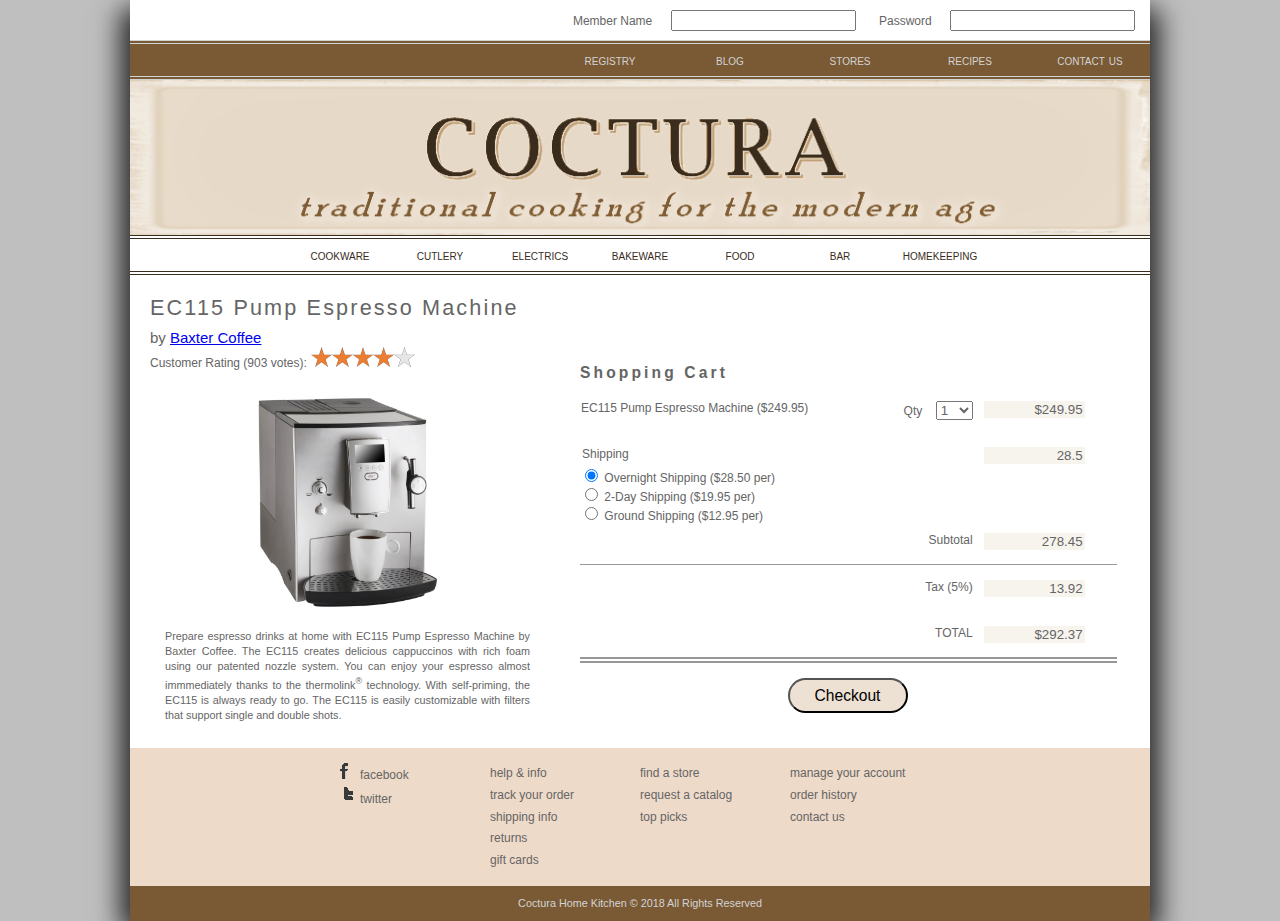
<file: index.html>
<!DOCTYPE html>
<html lang="en">
	<head>
		<title>Coctura Shopping Chart</title>
		<meta charset="utf-8" />
		<link href="css/co_base.css" rel="stylesheet" />
		<link href="css/co_layout3.css" rel="stylesheet" />
		<script src="js/co_cart.js" async></script>
	</head>

	<body>
		<header>
			<section>
				<form id="memberForm">
					<label for="username">Member Name</label>
					<input id="username" name="user" type="text" />
					<label for="password">Password</label>
					<input type="password" id="password" name="pwd" />
				</form>
			</section>
			<nav id="toptop">
				<ul>
					<li><a href="#">registry</a></li>
					<li><a href="#">blog</a></li>
					<li><a href="#">stores</a></li>
					<li><a href="#">recipes</a></li>
					<li><a href="#">contact us</a></li>
				</ul>
			</nav>
			<img src="img/co_logo.png" alt="Coctura" />
			<nav id="bottomtop">
				<ul>
					<li><a href="#">cookware</a></li>
					<li><a href="#">cutlery</a></li>
					<li><a href="#">electrics</a></li>
					<li><a href="#">bakeware</a></li>
					<li><a href="#">food</a></li>
					<li><a href="#">bar</a></li>
					<li><a href="#">homekeeping</a></li>
				</ul>
			</nav>
		</header>
		<section id="summary">
			<h1>EC115 Pump Espresso Machine</h1>
			<h2>by <a href="#">Baxter Coffee</a></h2>
			<h3>
				Customer Rating (903 votes):
				<img src="img/co_stars4.png" alt="4 stars" />
			</h3>
			<img src="img/co_espresso.png" alt="" />
			<p>
				Prepare espresso drinks at home with EC115 Pump Espresso Machine by
				Baxter Coffee. The EC115 creates delicious cappuccinos with rich foam
				using our patented nozzle system. You can enjoy your espresso almost
				immmediately thanks to the thermolink<sup>&reg;</sup> technology. With
				self-priming, the EC115 is always ready to go. The EC115 is easily
				customizable with filters that support single and double shots.
			</p>
		</section>

		<section id="orderSection">
			<form id="cart" name="cart" method="get" action="co_credit.html">
				<table id="cartTable">
					<caption>
						Shopping Cart
					</caption>
					<tr>
						<td>
							<label>EC115 Pump Espresso Machine ($249.95)</label>
							<input
								type="hidden"
								name="modelCost"
								id="modelCost"
								value="249.95"
							/>
							<input
								type="hidden"
								id="modelName"
								name="modelName"
								value="ECC115 Pump Espresso Machine ($249.95)"
							/>
						</td>
						<td class="rightA">
							<label for="modelQty">Qty</label>
							<select name="modelQty" id="modelQty">
								<option value="1" selected>1</option>
								<option value="2">2</option
								><option value="3">3</option>
								<option value="4">4</option
								><option value="5">5</option
								><option value="6">6</option>
								<option value="7">7</option
								><option value="8">8</option
								><option value="9">9</option>
								<option value="10">10</option>
							</select>
						</td>
						<td>
							<input
								type="text"
								name="orderCost"
								id="orderCost"
								size="10"
								readonly
							/>
						</td>
					</tr>
					<tr>
						<td colspan="2">
							<input type="hidden" id="shippingType" name="shippingType" />
							<fieldset>
								<legend>Shipping</legend>
								<label
									><input
										type="radio"
										id="overnight"
										name="shipping"
										value="28.50"
										checked
									/>
									Overnight Shipping ($28.50 per)</label
								>
								<label
									><input
										type="radio"
										id="day_2"
										name="shipping"
										value="19.95"
									/>
									2-Day Shipping ($19.95 per)</label
								>
								<label
									><input
										type="radio"
										id="ground"
										name="shipping"
										value="12.95"
									/>
									Ground Shipping ($12.95 per)</label
								>
							</fieldset>
						</td>
						<td>
							<input
								type="text"
								name="shippingCost"
								id="shippingCost"
								size="10"
								readonly
							/>
						</td>
					</tr>
					<tr>
						<td colspan="2" class="rightA">Subtotal</td>
						<td class="outcell">
							<input
								type="text"
								name="subTotal"
								id="subTotal"
								size="10"
								readonly
							/>
						</td>
					</tr>

					<tr>
						<td colspan="2" class="rightA">Tax (5%)</td>
						<td>
							<input
								type="text"
								name="salesTax"
								id="salesTax"
								size="10"
								readonly
							/>
						</td>
					</tr>

					<tr>
						<td colspan="2" class="rightA">TOTAL</td>
						<td>
							<input
								type="text"
								name="cartTotal"
								id="cartTotal"
								size="10"
								readonly
							/>
						</td>
					</tr>
				</table>

				<input type="submit" id="buttonAdd" value="Checkout" />
			</form>
		</section>
		<footer>
			<nav id="bottom">
				<ul>
					<li>
						<a href="#"
							><img id="fbicon" src="img/co_fbicon.png" alt="" />facebook</a
						>
					</li>
					<li>
						<a href="#"
							><img
								id="twittericon"
								src="img/co_twittericon.png"
								alt=""
							/>twitter</a
						>
					</li>
				</ul>
				<ul>
					<li><a href="#">help &amp; info</a></li>
					<li><a href="#">track your order</a></li>
					<li><a href="#">shipping info</a></li>
					<li><a href="#">returns</a></li>
					<li><a href="#">gift cards</a></li>
				</ul>
				<ul>
					<li><a href="#">find a store</a></li>
					<li><a href="#">request a catalog</a></li>
					<li><a href="#">top picks</a></li>
				</ul>
				<ul>
					<li><a href="#">manage your account</a></li>
					<li><a href="#">order history</a></li>
					<li><a href="#">contact us</a></li>
				</ul>
			</nav>
			<p>Coctura Home Kitchen &copy; 2018 All Rights Reserved</p>
		</footer>
	</body>
</html>
</file>
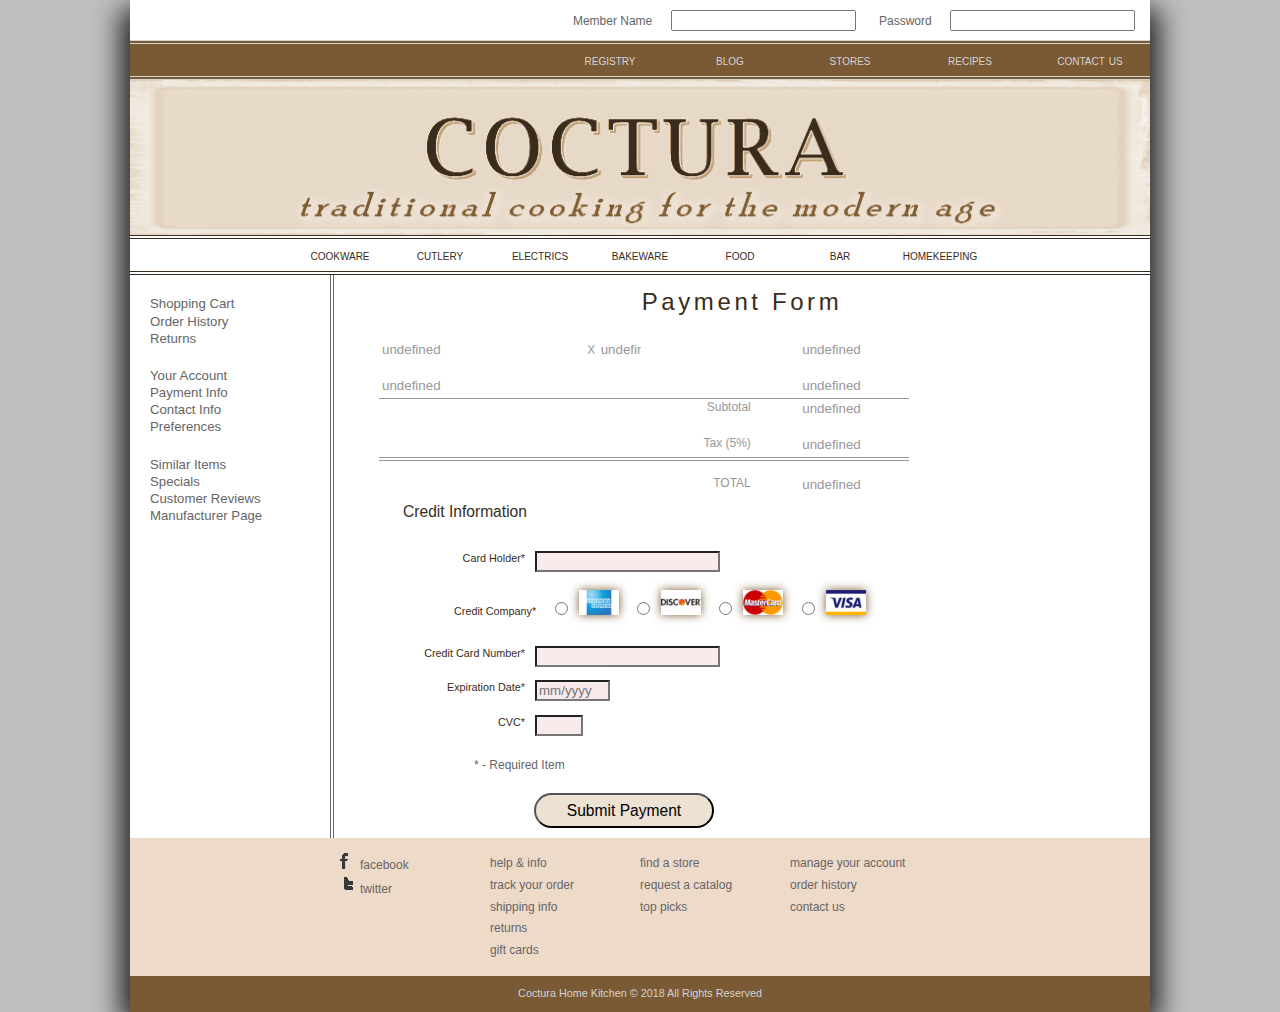
<file: co_credit.html>
<!DOCTYPE html>
<html lang="en">
	<head>
		<!--

   -->

		<title>Coctura Payment Form</title>
		<meta charset="utf-8" />
		<link href="css/co_base.css" rel="stylesheet" />
		<link href="css/co_layout4.css" rel="stylesheet" />
		<script src="js/co_credit.js" async></script>
	</head>

	<body>
		<header>
			<section>
				<form id="memberForm">
					<label for="username">Member Name</label>
					<input id="username" name="user" type="text" />
					<label for="password">Password</label>
					<input type="password" id="password" name="pwd" />
				</form>
			</section>
			<nav id="toptop">
				<ul>
					<li><a href="#">registry</a></li>
					<li><a href="#">blog</a></li>
					<li><a href="#">stores</a></li>
					<li><a href="#">recipes</a></li>
					<li><a href="#">contact us</a></li>
				</ul>
			</nav>
			<img src="img/co_logo.png" alt="Coctura" />
			<nav id="bottomtop">
				<ul>
					<li><a href="#">cookware</a></li>
					<li><a href="#">cutlery</a></li>
					<li><a href="#">electrics</a></li>
					<li><a href="#">bakeware</a></li>
					<li><a href="#">food</a></li>
					<li><a href="#">bar</a></li>
					<li><a href="#">homekeeping</a></li>
				</ul>
			</nav>
		</header>

		<nav id="left">
			<ul>
				<li><a href="#">Shopping Cart</a></li>
				<li><a href="#">Order History</a></li>
				<li><a href="#">Returns</a></li>
				<li class="newgroup"><a href="#">Your Account</a></li>
				<li><a href="#">Payment Info</a></li>
				<li><a href="#">Contact Info</a></li>
				<li><a href="#">Preferences</a></li>
				<li class="newgroup"><a href="#">Similar Items</a></li>
				<li><a href="#">Specials</a></li>
				<li><a href="#">Customer Reviews</a></li>
				<li><a href="#">Manufacturer Page</a></li>
			</ul>
		</nav>
		<section id="paySection">
			<h1>Payment Form</h1>

			<form id="order" name="order">
				<table id="orderTable">
					<tr>
						<td>
							<input type="text" name="modelName" id="modelName" readonly />
							X
							<input type="text" name="modelQty" id="modelQty" readonly />
						</td>
						<td>
							<input
								type="text"
								name="orderCost"
								id="orderCost"
								size="10"
								readonly
							/>
						</td>
					</tr>
					<tr>
						<td>
							<input
								type="text"
								name="shippingType"
								id="shippingType"
								readonly
							/>
						</td>
						<td>
							<input
								type="text"
								name="shippingCost"
								id="shippingCost"
								size="10"
								readonly
							/>
						</td>
					</tr>
					<tr>
						<td class="rightA">Subtotal</td>
						<td class="outcell">
							<input
								type="text"
								name="subTotal"
								id="subTotal"
								size="10"
								readonly
							/>
						</td>
					</tr>

					<tr>
						<td class="rightA">Tax (5%)</td>
						<td>
							<input
								type="text"
								name="salesTax"
								id="salesTax"
								size="10"
								readonly
							/>
						</td>
					</tr>

					<tr>
						<td class="rightA">TOTAL</td>
						<td>
							<input
								type="text"
								name="cartTotal"
								id="cartTotal"
								size="10"
								readonly
							/>
						</td>
					</tr>
				</table>
			</form>

			<form id="credit" name="credit" method="post" action="co_final.html">
				<fieldset id="creditcard">
					<legend>Credit Information</legend>

					<label for="cardHolder">Card Holder*</label>
					<input name="cardHolder" id="cardHolder" required type="text" />

					<fieldset id="cards">
						<label class="cardLabel">Credit Company*</label>
						<label class="cardLabel">
							<input name="company" value="amex" type="radio" required />
							<img src="img/co_amex.png" alt="American Express" />
						</label>
						<label class="cardLabel">
							<input name="company" value="discover" type="radio" />
							<img src="img/co_discover.png" alt="Discover" />
						</label>
						<label class="cardLabel">
							<input name="company" value="master" type="radio" />
							<img src="img/co_master.png" alt="MasterCard" />
						</label>
						<label class="cardLabel">
							<input name="company" value="visa" type="radio" />
							<img src="img/co_visa.png" alt="Visa" />
						</label>
					</fieldset>

					<label for="cardNumber">Credit Card Number*</label>
					<input
						name="cardNumber"
						id="cardNumber"
						required
						type="text"
						pattern="^(?:4[0-9]{12}(?:[0-9]{3})?|5[1-5][0-9]{14}|6(?:011|5[0-9][0-9])[0-9]{12}|3[47][0-9]{13}|3(?:0[0-5]|[68][0-9])[0-9]{11}|(?:2131|1800|35\d{3})\d{11})$"
					/>

					<label for="expDate">Expiration Date*</label>
					<input
						name="expDate"
						id="expDate"
						required
						type="text"
						placeholder="mm/yyyy"
					/>

					<label for="cvc">CVC*</label>
					<input name="cvc" id="cvc" required pattern="^\d{3,4}$" type="text" />
				</fieldset>

				<p id="footnote">* - Required Item</p>
				<input type="submit" id="subButton" value="Submit Payment" />
			</form>
		</section>

		<footer>
			<nav id="bottom">
				<ul>
					<li>
						<a href="#"
							><img id="fbicon" src="img/co_fbicon.png" alt="" />facebook</a
						>
					</li>
					<li>
						<a href="#"
							><img
								id="twittericon"
								src="img/co_twittericon.png"
								alt=""
							/>twitter</a
						>
					</li>
				</ul>
				<ul>
					<li><a href="#">help &amp; info</a></li>
					<li><a href="#">track your order</a></li>
					<li><a href="#">shipping info</a></li>
					<li><a href="#">returns</a></li>
					<li><a href="#">gift cards</a></li>
				</ul>
				<ul>
					<li><a href="#">find a store</a></li>
					<li><a href="#">request a catalog</a></li>
					<li><a href="#">top picks</a></li>
				</ul>
				<ul>
					<li><a href="#">manage your account</a></li>
					<li><a href="#">order history</a></li>
					<li><a href="#">contact us</a></li>
				</ul>
			</nav>
			<p>Coctura Home Kitchen &copy; 2018 All Rights Reserved</p>
		</footer>
	</body>
</html>
</file>
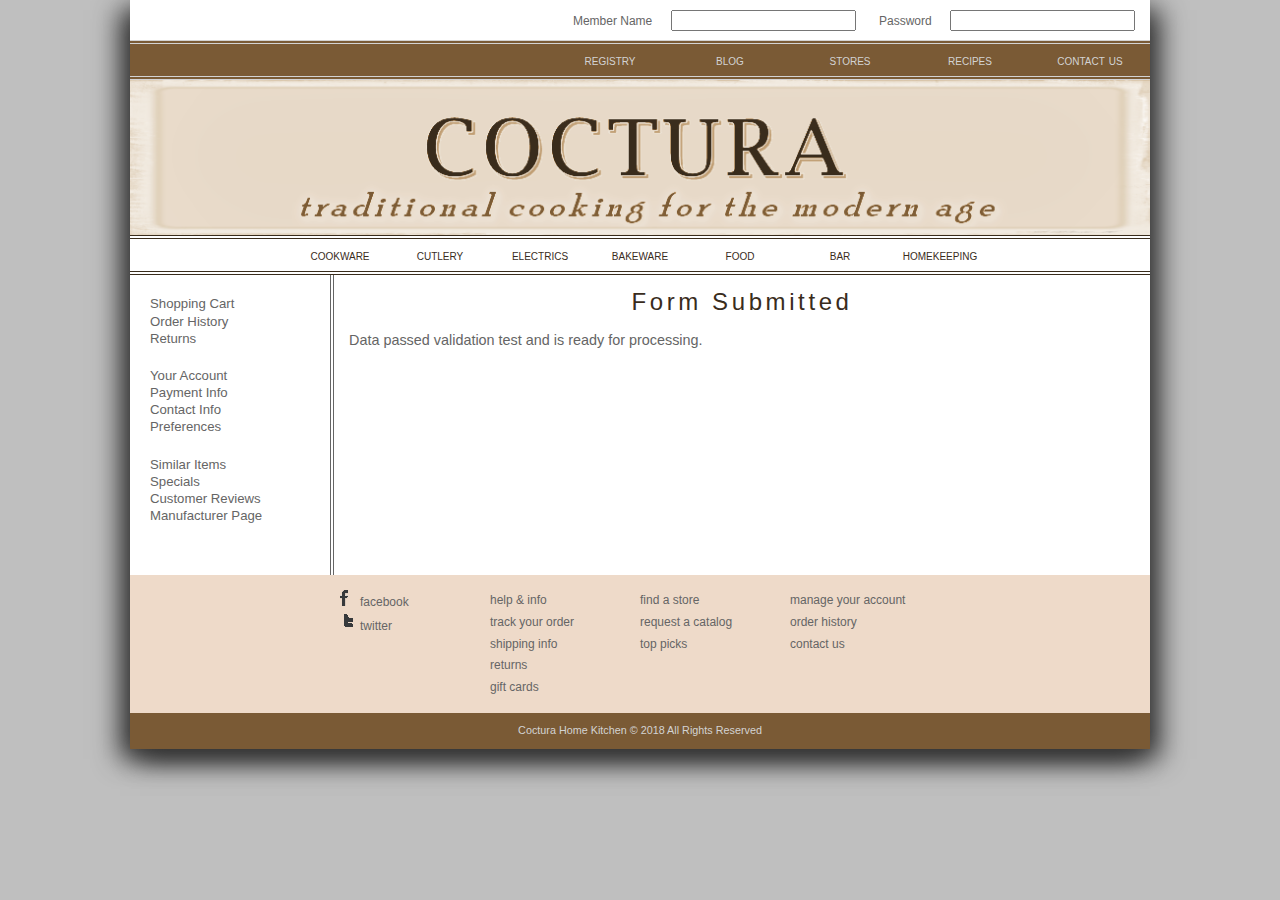
<file: co_final.html>
<!DOCTYPE html>
<html lang="en">
	<head>
		<title>Result of Form Submission</title>
		<meta charset="utf-8" />
		<link href="css/co_base.css" rel="stylesheet" />
		<link href="css/co_layout4.css" rel="stylesheet" />
	</head>

	<body>
		<header>
			<section>
				<form id="memberForm" method="post" action="">
					<label for="username">Member Name</label>
					<input id="username" name="user" type="text" />
					<label for="password">Password</label>
					<input type="password" id="password" name="pwd" />
				</form>
			</section>
			<nav id="toptop">
				<ul>
					<li><a href="#">registry</a></li>
					<li><a href="#">blog</a></li>
					<li><a href="#">stores</a></li>
					<li><a href="#">recipes</a></li>
					<li><a href="#">contact us</a></li>
				</ul>
			</nav>
			<img src="img/co_logo.png" alt="Coctura" />
			<nav id="bottomtop">
				<ul>
					<li><a href="#">cookware</a></li>
					<li><a href="#">cutlery</a></li>
					<li><a href="#">electrics</a></li>
					<li><a href="#">bakeware</a></li>
					<li><a href="#">food</a></li>
					<li><a href="#">bar</a></li>
					<li><a href="#">homekeeping</a></li>
				</ul>
			</nav>
		</header>

		<nav id="left">
			<ul>
				<li><a href="#">Shopping Cart</a></li>
				<li><a href="#">Order History</a></li>
				<li><a href="#">Returns</a></li>
				<li class="newgroup"><a href="#">Your Account</a></li>
				<li><a href="#">Payment Info</a></li>
				<li><a href="#">Contact Info</a></li>
				<li><a href="#">Preferences</a></li>
				<li class="newgroup"><a href="#">Similar Items</a></li>
				<li><a href="#">Specials</a></li>
				<li><a href="#">Customer Reviews</a></li>
				<li><a href="#">Manufacturer Page</a></li>
			</ul>
		</nav>
		<section id="paySection">
			<h1>Form Submitted</h1>
			<p>Data passed validation test and is ready for processing.</p>
		</section>

		<footer>
			<nav id="bottom">
				<ul>
					<li>
						<a href="#"
							><img id="fbicon" src="img/co_fbicon.png" alt="" />facebook</a
						>
					</li>
					<li>
						<a href="#"
							><img
								id="twittericon"
								src="img/co_twittericon.png"
								alt=""
							/>twitter</a
						>
					</li>
				</ul>
				<ul>
					<li><a href="#">help &amp; info</a></li>
					<li><a href="#">track your order</a></li>
					<li><a href="#">shipping info</a></li>
					<li><a href="#">returns</a></li>
					<li><a href="#">gift cards</a></li>
				</ul>
				<ul>
					<li><a href="#">find a store</a></li>
					<li><a href="#">request a catalog</a></li>
					<li><a href="#">top picks</a></li>
				</ul>
				<ul>
					<li><a href="#">manage your account</a></li>
					<li><a href="#">order history</a></li>
					<li><a href="#">contact us</a></li>
				</ul>
			</nav>
			<p>Coctura Home Kitchen &copy; 2018 All Rights Reserved</p>
		</footer>
	</body>
</html>
</file>
<file: css/co_base.css>
@charset "utf-8";
/* Basic styles to be used with all devices and under all conditions */

article, aside, figcaption, figure,
footer, header, main, nav, section { 
   display: block;
}

address, article, aside, blockquote, body, cite, 
div, dl, dt, dd, em, figcaption, figure, footer, 
h1, h2, h3, h4, h5, h6, header, html, img, 
li, main, nav, nav a, ol, p, section, span, ul {
   margin: 0;
   padding: 0;
   border: 0;
   font-size: 100%;
   vertical-align: baseline;
   background: transparent;
   -webkit-box-sizing: border-box;
   -moz-box-sizing: border-box;
   box-sizing: border-box;  
}


/* Set the default page element styles */

body {
   line-height: 1.2em;
}

ul, ol {
   list-style: none;
}

nav ul {
   list-style: none;
   list-style-image: none;
}

nav a {
   text-decoration: none;
}
</file>
<file: css/co_layout3.css>
@charset "utf-8";
/*
   New Perspectives on HTML5, CSS3, and JavaScript 6th Edition
   Tutorial 13
   Review Assignment
   

   Coctura Layout Style Sheet

   Filename: co_layout3.css
*/


/* HTML and Body Styles */

html {
   background: rgb(191, 191, 191);
   font-family: Verdana, Geneva, sans-serif;
   font-size: 12px;
   color: rgb(101, 101, 101);
}

body {
   display: -webkit-flex;
   display: flex;
   -webkit-flex-flow: row wrap;
   flex-flow: row wrap;  
   -webkit-align-items: flex-end;
   align-items: flex-end; 
   background: white;
   max-width: 1020px;
   min-width: 420px;
   margin: 0px auto;
   box-shadow: rgb(51, 51, 51) 10px 10px 25px,  rgb(51, 51, 51) -10px 10px 25px;
}

p {
   font-size: 1.2em;
   line-height: 1.4em;
   margin: 15px;
}


/* Header Styles */

body > header {
   width: 100%;
}

body > header > section {
   height: 40px;
   text-align: right;
   padding-top: 10px;   
}
body > header > section  label {
   display: inline-block;
   margin-right: 15px;
}

body > header > img {
   display: block;
   width: 100%;
}

/* User Form Styles */

input#username {
   display: inline-block;
   margin-right: 20px;
}

input#password {
   display: inline-block;
   margin-right: 15px;
}



/* Top Navigation Styles */

nav#toptop ul {
   display: -webkit-flex;
   display: flex;
   -webkit-flex-flow: row nowrap;
   flex-flow: row nowrap;
   -webkit-justify-content: flex-end;
   justify-content: flex-end;
   -webkit-align-items: center;
   align-items: center;
   height: 40px;
   border-top: 4px double rgb(211, 211, 211);
   border-bottom: 4px double rgb(211, 211, 211);
   background-color: rgb(122, 90, 53);
}
   
nav#toptop ul li {
   -webkit-flex: 0 1 100px;
   flex: 0 1 100px;   
   margin: 10px;
}

nav#toptop ul li a {
   color: rgb(211, 211, 211);
   display: block;
   font-size: 1.2em;
   text-align: center;
   padding: 50% 0%;
   font-variant: small-caps;
}

nav#toptop ul li a:hover, nav#toptop ul li a:active {
   color: rgb(211, 211, 211);
}

nav#bottomtop ul {
   display: -webkit-flex;
   display: flex;
   -webkit-flex-flow: row nowrap;
   flex-flow: row nowrap;
   -webkit-justify-content: center;
   justify-content: center;
   -webkit-align-items: center;
   align-items: center;
   height: 40px;
   border-top: 4px double rgb(57, 44, 28);
   border-bottom: 4px double rgb(57, 44, 28);
}
   
nav#bottomtop ul li {
   -webkit-flex: 0 1 80px;
   flex: 0 1 80px;   
   margin: 10px;
}

nav#bottomtop ul li a {
   color: rgb(57, 44, 28);
   display: block;
   font-size: 1.2em;
   text-align: center;
   padding: 50% 0%;
   font-variant: small-caps;
}



/* Section Styles */

section#summary {
   -webkit-flex: 1 1 50px;
   flex: 1 1 50px;
   padding: 20px 0px 10px 20px;
}

section#summary h1 {
   font-size: 1.8em;
   letter-spacing: 0.1em;
   line-height: 1.2em;
   font-weight: normal;
   margin-bottom: 10px;
}

section#summary h2 {
   font-size: 1.25em;
   font-weight: normal;
}

section#summary h3 {
   font-size: 1em;
   font-weight: normal; 
   margin-bottom: 20px;  
}

section#summary > img {
   display: block;
   width: 50%;
   margin: 0px auto;
}

section#summary p {
   font-size: 0.9em;
   text-align: justify;
}

section#orderSection {
   -webkit-flex: 1 1 200px;
   flex: 1 1 200px;
   margin: 20px;
}
   
/* Order Table Styles */

table#cartTable {
   margin: 15px;
   width: 95%;
   border-collapse: collapse;
}

form#cart fieldset {
   border: none;
   margin-left: -10px;
}

form#cart input[type="text"] {
   background-color: rgba(240, 233, 222, 0.5);
}

table#cartTable caption {
   font-size: 1.3em;
   font-weight: bold;
   letter-spacing: 0.2em;
   text-align: left;
   caption-side: top;
   margin-bottom: 20px;
}


table#cartTable td {
   height: 30px;
   vertical-align: top;
}


form#cart input[type="text"] {
   color: rgb(101, 101, 101);
}

form#cart select {
   display: inline-block;
   margin-left: 10px;
   color: rgb(101, 101, 101);
}


table#cartTable tr td:last-of-type input {
   text-align: right;
   border: none;
}

table#cartTable tr:nth-of-type(3) {
   border-bottom: 1px solid rgb(151, 151, 151);
}

table#cartTable tr:nth-of-type(2) td, table#cartTable tr:nth-of-type(4) td {
   padding-top: 15px;
}

table#cartTable tr:nth-of-type(5) td {
   border-bottom: 6px double rgb(151, 151, 151);
}

table#cartTable tr:last-of-type td {
   padding-top: 15px;
}

table#cartTable td.rightA {
   text-align: right;
   padding-right: 10px;
}

form#cart fieldset label {
   display: block;
}

form#cart input#buttonAdd {
   display: block;
   width: 120px;
   height: 35px;
   margin: 15px auto;
   background-color: rgba(232, 218, 201, 0.8);
   font-size: 1.3em;
   border-radius: 20px;
}
/* Footer Styles */

footer {
   width: 100%;
}

footer p {
   color: rgb(211, 211, 211);
   font-size: 0.9em;
   text-align: center;
   background-color: rgb(122, 90, 53);
   margin: 0px;
   padding: 10px 0px;
}


/* Bottom Navigation List Styles */

nav#bottom {
   background-color: rgb(238, 218, 201);
   padding: 15px;
}

nav#bottom ul li {
   font-size: 1em;
   line-height: 1.8em;
}

nav#bottom ul a {
   color: rgb(101, 101, 101);
}



/* Bottom Navigation Styles */

nav#bottom {
   display: -webkit-flex;
   display: flex;
   -webkit-flex-flow: row nowrap;
   flex-flow: row nowrap;
   -webkit-justify-content: center;
   justify-content: center;
}

nav#bottom ul {
   flex: 0 1 150px;
}
</file>
<file: css/co_layout4.css>
@charset "utf-8";

/* HTML and Body Styles */

html {
   background: rgb(191, 191, 191);
   font-family: Verdana, Geneva, sans-serif;
   font-size: 12px;
   color: rgb(101, 101, 101);
}

body {
   display: -webkit-flex;
   display: flex;
   -webkit-flex-flow: row wrap;
   flex-flow: row wrap;  
   -webkit-align-items: flex-start;
   align-items: flex-start; 
   background: white;
   max-width: 1020px;
   min-width: 420px;
   margin: 0px auto;
   box-shadow: rgb(51, 51, 51) 10px 10px 25px,  rgb(51, 51, 51) -10px 10px 25px;
}

p {
   font-size: 1.2em;
   line-height: 1.4em;
   margin: 15px;
}


/* Header Styles */

body > header {
   width: 100%;
}

body > header > section {
   height: 40px;
   text-align: right;
   padding-top: 10px;   
}
body > header > section  label {
   display: inline-block;
   margin-right: 15px;
}

body > header > img {
   display: block;
   width: 100%;
}

/* User Form Styles */

input#username {
   display: inline-block;
   margin-right: 20px;
}

input#password {
   display: inline-block;
   margin-right: 15px;
}



/* Top Navigation Styles */

nav#toptop ul {
   display: -webkit-flex;
   display: flex;
   -webkit-flex-flow: row nowrap;
   flex-flow: row nowrap;
   -webkit-justify-content: flex-end;
   justify-content: flex-end;
   -webkit-align-items: center;
   align-items: center;
   height: 40px;
   border-top: 4px double rgb(211, 211, 211);
   border-bottom: 4px double rgb(211, 211, 211);
   background-color: rgb(122, 90, 53);
}
   
nav#toptop ul li {
   -webkit-flex: 0 1 100px;
   flex: 0 1 100px;   
   margin: 10px;
}

nav#toptop ul li a {
   color: rgb(211, 211, 211);
   display: block;
   font-size: 1.2em;
   text-align: center;
   padding: 50% 0%;
   font-variant: small-caps;
}

nav#toptop ul li a:hover, nav#toptop ul li a:active {
   color: rgb(211, 211, 211);
}

nav#bottomtop ul {
   display: -webkit-flex;
   display: flex;
   -webkit-flex-flow: row nowrap;
   flex-flow: row nowrap;
   -webkit-justify-content: center;
   justify-content: center;
   -webkit-align-items: center;
   align-items: center;
   height: 40px;
   border-top: 4px double rgb(57, 44, 28);
   border-bottom: 4px double rgb(57, 44, 28);
}
   
nav#bottomtop ul li {
   -webkit-flex: 0 1 80px;
   flex: 0 1 80px;   
   margin: 10px;
}

nav#bottomtop ul li a {
   color: rgb(57, 44, 28);
   display: block;
   font-size: 1.2em;
   text-align: center;
   padding: 50% 0%;
   font-variant: small-caps;
}

/* Left Navigation Styles */

nav#left {
   -webkit-flex: 0 0 200px;
   flex: 0 0 200px;
}

nav#left ul {
   margin-left: 20px;
   margin-top: 20px;
}

nav#left ul li {
   font-size: 1.1em;
   line-height: 1.3em;
}

nav#left ul li.newgroup {
   margin-top: 20px;
}

nav#left ul li a {
   color: rgb(101, 101, 101);
}


/* Order Table Styles */

table#orderTable {
   margin: 30px 0px 0px 45px;
   width: 65%;
   border-collapse: collapse;
   color: rgb(151, 151, 151);
}


form#order input {
   background-color: transparent;
   border: none;
   color: rgb(151, 151, 151);
}



table#orderTable td {
   height: 20px;
   vertical-align: top;
}


form#order input#modelQty {
   width: 3em;
}

form#order input#modelName, form#order input#shippingType {
   width: 15em;
}

form#order input {
   color: rgb(151, 151, 151);
}


table#orderTable tr td:last-of-type input {
   text-align: right;
   border: none;
}

table#orderTable tr:nth-of-type(2) {
   border-bottom: 1px solid rgb(151, 151, 151);
}

table#orderTable tr:nth-of-type(2) td, table#orderTable tr:nth-of-type(4) td {
   padding-top: 15px;
}

table#orderTable tr:nth-of-type(4) td {
   border-bottom: 4px double rgb(151, 151, 151);
}

table#orderTable tr:last-of-type td {
   padding-top: 15px;
}

table#orderTable td.rightA {
   text-align: right;
   padding-right: 10px;
}



/* Credit Form Styles */

section#paySection {
   -webkit-flex: 1 1 400px;
   flex: 1 1 400px;
   border-left: 4px double rgb(101, 101, 101);   
   min-height: 300px;
}

section#paySection form#credit fieldset#cards {
   display: block;
   clear: left;
}

section#paySection p#footnote {
   font-size: 1em;
   text-align: left;
   margin: 0px 10px 20px 140px;
}

section#paySection h1 {
   text-align: center;
   font-size: 2em;
   letter-spacing: 0.15em;
   margin: 20px 0px;
   font-weight: normal;
   color: rgb(57, 44, 28);
}

form#credit fieldset {
   border: none;
}


form#credit fieldset#cards label:first-of-type {
   text-align: right;
   margin-left: 50px;
}

form#credit legend {
   font-size: 1.3em;
   padding: 8px;
   width: 80%;
   text-align: left;
   margin-left: 50px;
   margin-bottom: 20px;
   color: rgb(57, 44, 28);
}


/* Input and Label Styles */

form#credit label {
   display: block;
   float: left;
   clear: left;
   font-size: 0.9em;
   margin-bottom: 20px;
   margin-right: 10px;
   width: 180px;
   text-align: right;
   color: rgb(57, 44, 28);
}


form#credit input {
   display: block;
   float: left;
   box-shadow: 0px 0px 15px white;
}

/* Radio Button Styles */

form#credit label.cardLabel {
   display: inline-block;
   float: none;
   width: auto;
}

form#credit fieldset#cards img {
   display: inline-block;
   margin-left: 5px;
   box-shadow: 0px 0px 10px rgb(124, 92, 54);
}


form#credit input[type='radio'] {
   display: inline-block;
   width: auto;
   float: none;
   clear: none;
}

form#credit fieldset#cards {
   text-align: left;
   margin-left: 50px;
}

form#credit input#cvc {
   width: 3em;
}

form#credit input#expDate {
   width: 5em;
}

form#credit input#subButton {
   display: block;
   width: 180px;
   height: 35px;
   margin: 15px 0px 10px 200px;
   background-color: rgba(232, 218, 201, 0.8);
   font-size: 1.3em;
   border-radius: 20px;
   float: none;
}

/* Valid and Invalid Styles */

input:invalid, input:focus:invalid {
   outline: none;
   background-color: rgba(221,147,148,0.2);
 }

input:valid, input:focus:valid {
   outline: none;
   background-color: none;
}


/* Footer Styles */

footer {
   width: 100%;
}

footer p {
   color: rgb(211, 211, 211);
   font-size: 0.9em;
   text-align: center;
   background-color: rgb(122, 90, 53);
   margin: 0px;
   padding: 10px 0px;
}


/* Bottom Navigation List Styles */

nav#bottom {
   background-color: rgb(238, 218, 201);
   padding: 15px;
}

nav#bottom ul li {
   font-size: 1em;
   line-height: 1.8em;
}

nav#bottom ul a {
   color: rgb(101, 101, 101);
}



/* Bottom Navigation Styles */

nav#bottom {
   display: -webkit-flex;
   display: flex;
   -webkit-flex-flow: row nowrap;
   flex-flow: row nowrap;
   -webkit-justify-content: center;
   justify-content: center;
}

nav#bottom ul {
   flex: 0 1 150px;
}
</file>
